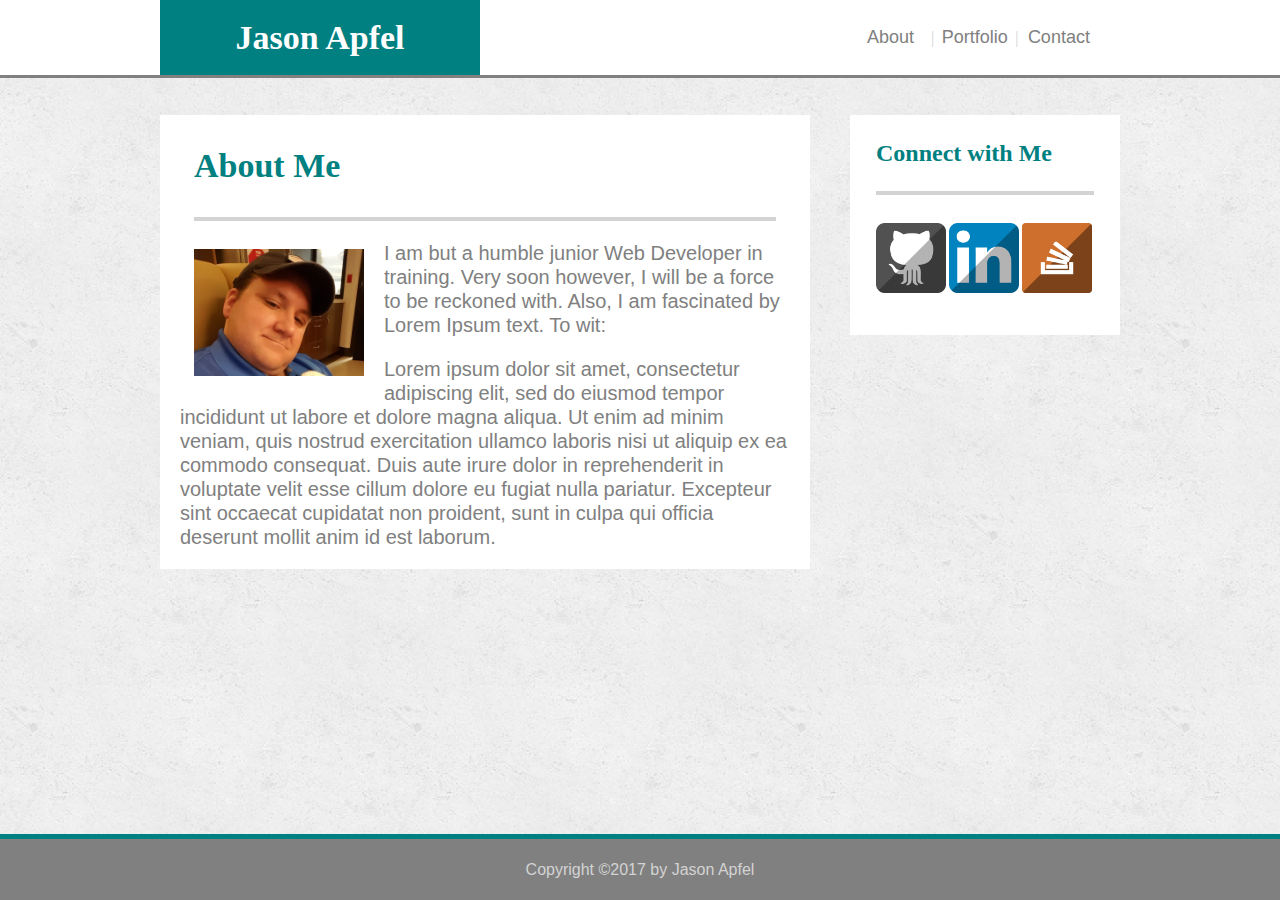
<file: index.html>
<!DOCTYPE html>
<html lang="en-us">
  <head>
    <meta charset="utf-8">
    <title>Home | Jason Apfel</title>
    <link rel="stylesheet" type="text/css" href="assets/css/reset.css">
    <link rel="stylesheet" type="text/css" href="assets/css/style.css">
  </head>

  <body>

  <header>
    <div class="menuBar">
    <div id="myName">
      <h1>Jason Apfel</h1>
    </div>
    <div id="menuOptions">
      <p><a href="#">About</a></p>
        <h6>|</h6>    
      <p><a href="portfolio.html">Portfolio</a></p>
        <h6>|</h6>    
      <p><a href="contact.html">Contact</a></p>
    </div>
    </div>
  </header>
  
  <div id="pageBody">
  <section id="about">
    <h2>About Me</h2>
    <hr>
    <img src="assets/images/me_tw.jpg" alt="Photo of Jason Apfel" id="bioPic">
    <p>I am but a humble junior Web Developer in training. Very soon however, I will be a force to be reckoned with. Also, I am fascinated by Lorem Ipsum text. To wit:</p>
    <p>Lorem ipsum dolor sit amet, consectetur adipiscing elit, sed do eiusmod tempor incididunt ut labore et dolore magna aliqua. Ut enim ad minim veniam, quis nostrud exercitation ullamco laboris nisi ut aliquip ex ea commodo consequat. Duis aute irure dolor in reprehenderit in voluptate velit esse cillum dolore eu fugiat nulla pariatur. Excepteur sint occaecat cupidatat non proident, sunt in culpa qui officia deserunt mollit anim id est laborum.</p>
  </section>

  <section class="connect">
    <h3>Connect with Me</h3>
    <hr>
    <ul>
      <li><a href="https://github.com/jasapper" target="_blank"><img src="assets/images/github.png" alt="Github" class="social"></a></li>
      <li><a href="https://www.linkedin.com/in/jason-apfel-1b31623a/" target="_blank"><img src="assets/images/linkedin.png" alt="LinkedIn" class="social"></a></li>
      <li><a href="https://stackoverflow.com/users/8782117/jasapper?tab=profile" target="_blank"><img src="assets/images/stackoverflow.png" alt="StackOverflow" class="social"></a></li>
    </ul>
  </section>
  </div>
  
  <footer class="footer">
    <div class="footerDiv">
    <p>Copyright ©2017 by Jason Apfel</p>
    </div>
  </footer>

  </body>
</html>
</file>
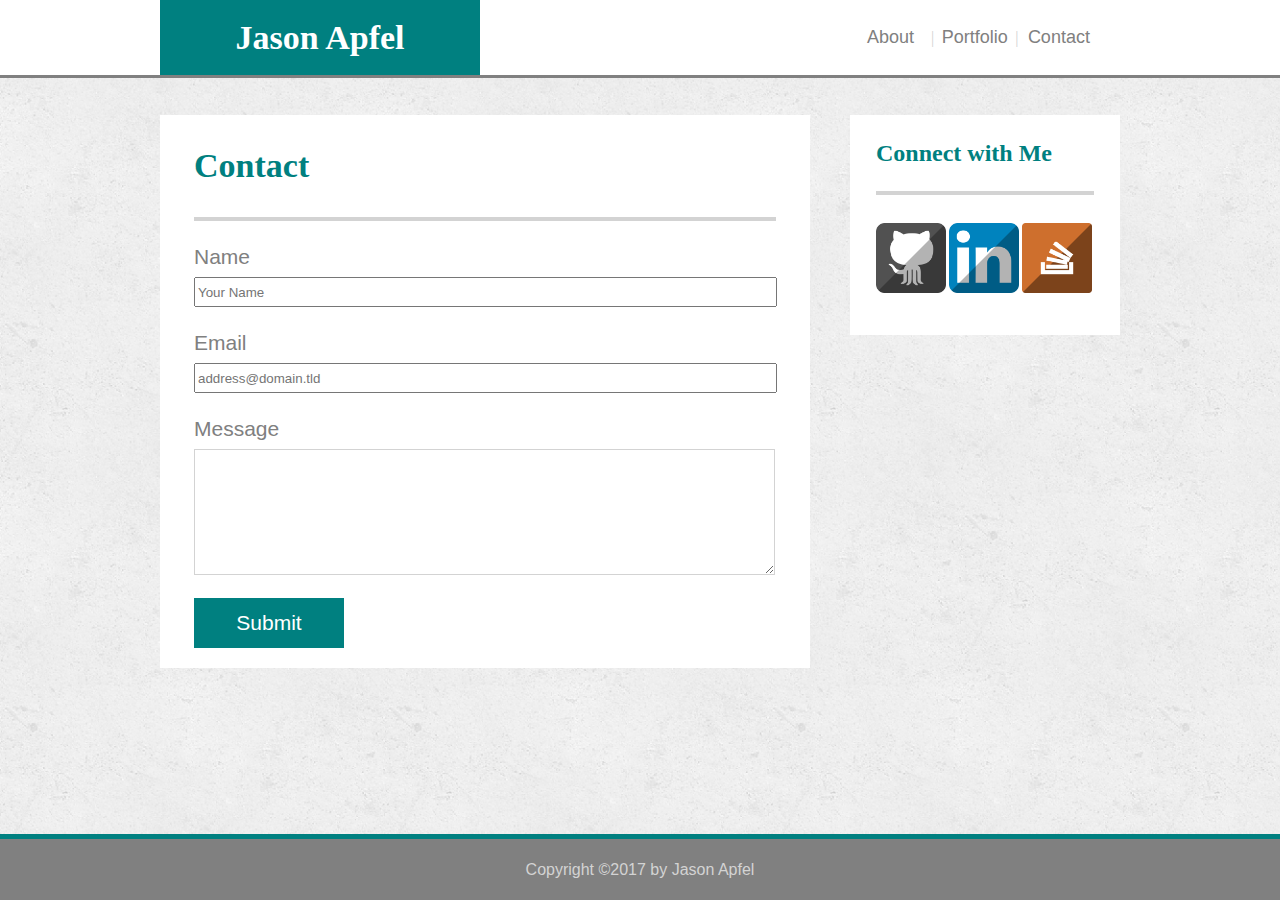
<file: contact.html>
<!DOCTYPE html>
<html lang="en-us">
	<head>
		<meta charset="utf-8">
		<title>Contact | Jason Apfel</title>
		<link rel="stylesheet" type="text/css" href="assets/css/reset.css">
		<link rel="stylesheet" type="text/css" href="assets/css/style.css">
	</head>

	<body>
		
	<header>
		<div class="menuBar">
		<div id="myName">
			<h1>Jason Apfel</h1>
		</div>
		<div id="menuOptions">
			<p><a href="index.html">About</a></p>
				<h6>|</h6>		
			<p><a href="portfolio.html">Portfolio</a></p>
				<h6>|</h6>		
			<p><a href="#">Contact</a></p>
		</div>
		</div>
	</header>
	
	<div id="pageBody">
	<section id="contact">
			<h2>Contact</h2>
			<hr>
			<form action="mailto:jasap98@yahoo.com">
			<p>Name</p>
			<input type="text" name="Name" placeholder="Your Name" required="true">
			<p>Email</p>
			<input type="text" name="Email" placeholder="address@domain.tld" required="true">
			<p>Message</p>
			<textarea name="Message"></textarea>
			<input id="submit" type="submit" value="Submit">
			</form>
	</section>

	<section class="connect">
		<h3>Connect with Me</h3>
		<hr>
		<ul>
	      <li><a href="https://github.com/jasapper" target="_blank"><img src="assets/images/github.png" alt="Github" class="social"></a></li>
    	  <li><a href="https://www.linkedin.com/in/jason-apfel-1b31623a/" target="_blank"><img src="assets/images/linkedin.png" alt="LinkedIn" class="social"></a></li>
		  <li><a href="https://stackoverflow.com/users/8782117/jasapper?tab=profile" target="_blank"><img src="assets/images/stackoverflow.png" alt="StackOverflow" class="social"></a></li>
		</ul>
	</section>
	</div>
	
	<footer class="footer">
		<div class="footerDiv">
			<p>Copyright ©2017 by Jason Apfel</p>
		</div>
	</footer>

	</body>
</html>
</file>
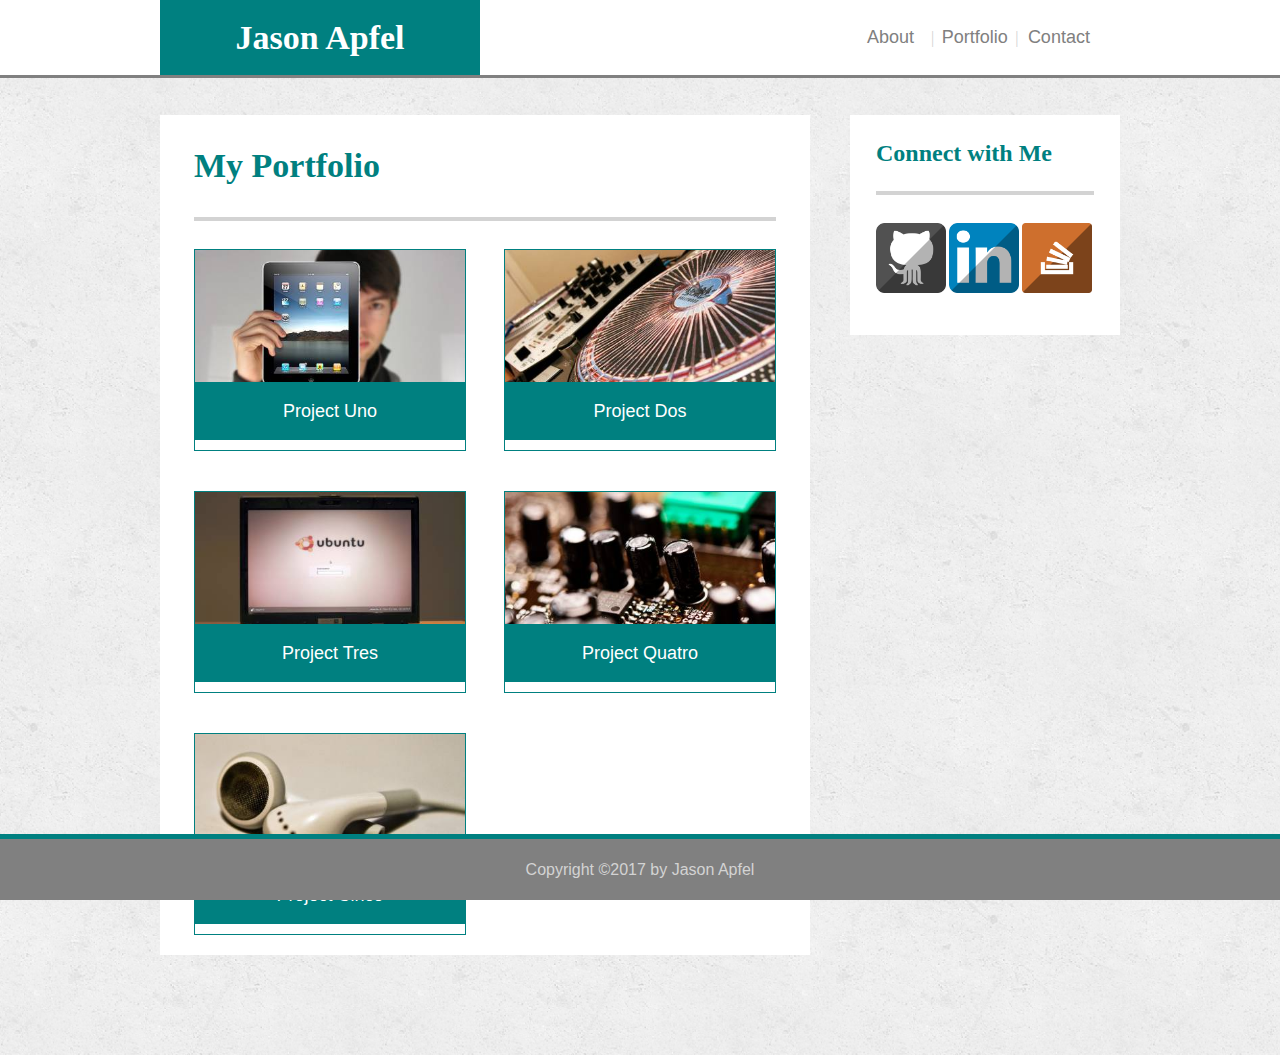
<file: portfolio.html>
<!DOCTYPE html>
<html lang="en-us">
	<head>
		<meta charset="utf-8">
		<title>Portfolio | Jason Apfel</title>
		<link rel="stylesheet" type="text/css" href="assets/css/reset.css">
		<link rel="stylesheet" type="text/css" href="assets/css/style.css">
	</head>

	<body>
		
	<header>
		<div class="menuBar">
		<div id="myName">
			<h1>Jason Apfel</h1>
		</div>
		<div id="menuOptions">
			<p><a href="index.html">About</a></p>
				<h6>|</h6>		
			<p><a href="#">Portfolio</a></p>
				<h6>|</h6>		
			<p><a href="contact.html">Contact</a></p>
		</div>
		</div>
	</header>
	
	<div id="pageBody">
	<section id="contact">
			<h2>My Portfolio</h2>
			<hr>
		<a href="https://stackoverflow.com/users/8782117/jasapper" target="_blank">
			<div class="leftBox imageBox">
				<img src="assets/images/1.jpeg">
				<div class="boxLabel">Project Uno</div>
			</div>
		</a>
		<a href="https://stackoverflow.com/users/8782117/jasapper" target="_blank">	
			<div class="rightBox imageBox">
				<img src="assets/images/2.jpeg">
				<div class="boxLabel">Project Dos</div>
			</div>
		</a>
		<a href="https://stackoverflow.com/users/8782117/jasapper" target="_blank">
			<div class="leftBox imageBox">
				<img src="assets/images/3.jpeg">
				<div class="boxLabel">Project Tres</div>
			</div>
		</a>
		<a href="https://stackoverflow.com/users/8782117/jasapper" target="_blank">
			<div class="rightBox imageBox">
				<img src="assets/images/4.jpeg">
				<div class="boxLabel">Project Quatro</div>
			</div>
		</a>
		<a href="https://stackoverflow.com/users/8782117/jasapper" target="_blank">
			<div class="leftBox imageBox">
				<img src="assets/images/5.jpeg">
				<div class="boxLabel">Project Cinco</div>
			</div>
		</a>
	</section>

	<section class="connect">
			<h3>Connect with Me</h3>
			<hr>
			<ul>
      <li><a href="https://github.com/jasapper" target="_blank"><img src="assets/images/github.png" alt="Github" class="social"></a></li>
      <li><a href="https://www.linkedin.com/in/jason-apfel-1b31623a/" target="_blank"><img src="assets/images/linkedin.png" alt="LinkedIn" class="social"></a></li>
      <li><a href="https://stackoverflow.com/users/8782117/jasapper?tab=profile" target="_blank"><img src="assets/images/stackoverflow.png" alt="StackOverflow" class="social"></a></li>
			</ul>
	</section>
	</div>
	<footer class="footer">
		<div class="footerDiv">
			<p>Copyright ©2017 by Jason Apfel</p>
		</div>
	</footer>
	</body>
</html>
</file>
<file: assets/css/style.css>
h1, h2, h3, h6 {
	font-family: 'Georgia', Times, Times New Roman, serif;
}

p, li, form, label, div {
	font-family: 'Arial', 'Helvetica Neue', Helvetica, sans-serif;
}

h1, h2 {
	font-size: 34px;
	font-weight: bold;
}

h2 {
	margin: 34px;
	color: teal;
}


h3 {
	font-size: 24px;
	font-weight: bold;
	margin: 26px;
	color: teal;
}

body {
	background: lightgrey;
	background: url(../images/concrete.png);
    background-repeat: repeat;
    background-size: 30%;
}

a {
	color: grey;
	font-size: 18px;
}

hr {
	background: lightgrey;
	height: 4px;
	border: none;
}

header {
    height: 75px;
    width: 100%;
    position: fixed;
    background: white;
    top: 0;
    margin: 0 auto;
    border-bottom: solid grey;
}

ul {
	margin-left: 26px;
}

input {
    width: 575px;
    height: 24px;
    margin-top: 10px;
}

.menuBar {
    height: 75px;
    width: 960px;
    top: 0;
    margin: 0 auto;
}

#myName {
	position: relative;
	background: teal;
	width: 320px;
	height: 75px;
	float: left;
	color: white;
	text-align: center;
    line-height: 75px;
}

#menuOptions {
	position: relative;
	width: 270px;
	height: 75px;
	float: right;
	text-align: center;
    line-height: 75px;
}

#menuOptions a {
	width: 30%;
	float: left;
}

#menuOptions h6 {
	color: lightgrey;
	float: left;
	margin: 0 auto;
}

#menuOptions a {
	text-decoration: none;
}

#pageBody {
	width: 960px;
	margin: 0 auto;
	margin-top: 115px;
}

#about, #contact {
	width: 650px;
	float: left;
	margin-right: 40px;
	background: white;
	margin-bottom: 100px;
}

#about hr, #contact hr {
	margin-left: 34px;
	margin-right: 34px;
}

#contact form {
	margin: 20px;
	margin-left: 34px;
	color: grey;
	font-size: 21px;
}

#contact p {
	margin-top: 25px;
}

#contact textarea {
    width: 575px;
    height: 120px;
    margin-top: 10px;
    border: lightgrey solid 1px;
}

#submit {
    width: 150px;
    height: 50px;
    background: teal;
    margin-top: 20px;
    color: white;
    font-size: 21px;
    border: none;
}

#bioPic {
	width: 170px;
	margin: 20px;
	margin-left: 34px;
	margin-bottom: 10px;
	float: left;
}

#about p {
	margin: 20px;
	color: grey;
	font-size: 20px;
	line-height: 1.2;
}

.leftBox {
	border: solid teal 1px;
	float: left;
	overflow: hidden;
	margin-top: 20px;
	margin-bottom: 20px;
	margin-left: 34px;
	width: 270px;
	height: 200px;
	position: relative;
}

.rightBox {
	border: solid teal 1px;
	float: right;
	overflow: hidden;
	margin-top: 20px;
	margin-bottom: 20px;
	margin-right: 34px;
	width: 270px;
	height: 200px;
	position: relative;
}

.imageBox img{
	width: 270px;
}

.boxLabel {
    width: 270px;
    background: teal;
    color: white;
    text-align: center;
    padding-top: 20px;
    padding-bottom: 20px;
    position: absolute;
    bottom: 10px;
}

.connect {
	width: 270px;
	height: 220px;
	float: left;
	background: white;
}

.connect hr {
	margin-left: 26px;
	margin-right: 26px;
}

.social {
	width: 70px;
	float: left;
	margin-right: 3px;
	margin-top: 20px;
}

.footer {
	clear: both;
	width: 100%;
	height: 61px;
	background: grey;
	position: fixed;
	bottom: 0px;
	text-align: center;
    color: lightgrey;
    line-height: 61px;
    border-top: solid teal 5px;
}

@media screen and (max-width: 980px) {
      #pageBody {
      width: 100%;
      max-width: 800px;
    }
    #about, #contact  {
      max-width: 500px; 
    }
    #about, #contact img {
      width: 100%;
    }
}

@media screen and (max-width: 768px) {
    #pageBody {
    width: 100%;
  }
  #about, #contact {
    max-width: 100%;
  }
  p {
    clear: both;
  }
  .sidebar {
    float: left;
    max-width: 100%;
  }
/*Portfolio page*/
  .work, img, h3 {
    width: 100%;
  }
  
}

@media screen and (max-width: 640px) {
    #pageBody {
    width: 100%;
    max-width: 600px;
  }
  #masthead {
    
    width: 100%;
  }
  header {
    position: static;
  }
  #about, #contact {
    padding-top: 150px;
  }
   #logo, nav {
    width: 100%;
    margin: auto;
   }
   nav {
    width: 100%;
    margin: auto;
    text-align: center;
   }
}
</file>
